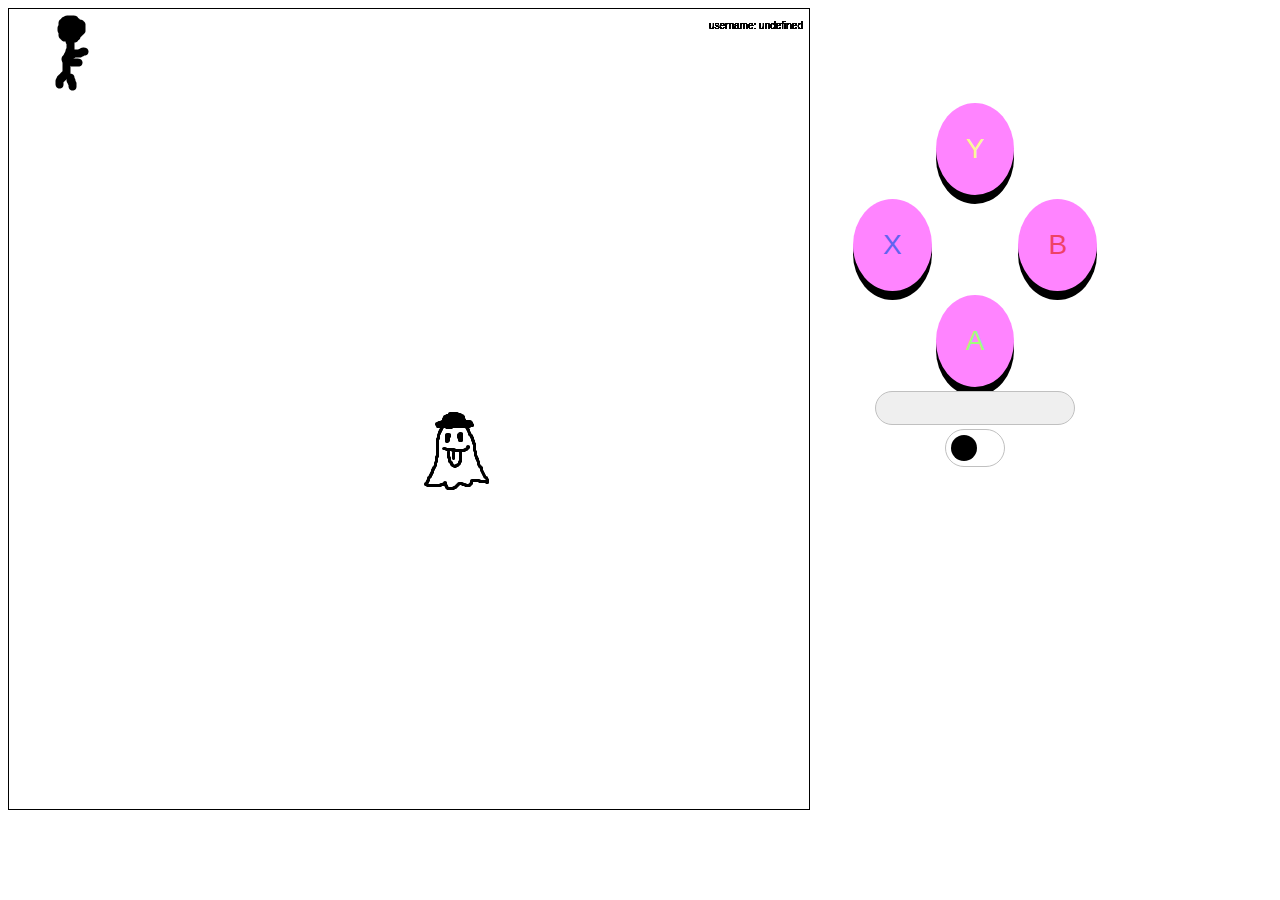
<file: gameloop/index.html>
<!doctype html>

<html lang="en">
 
  
  

<head>
    <meta charset="utf-8">
    <title>GameLoop Example</title>
    <meta name="viewport" content="width=device-width, initial-scale=1">
    <meta name="description" content="HTML5 GameLoop Template">
    <meta name="author" content="UI Programming">

    <!--StyleSheet-->
    <link rel="stylesheet" href="./css/buttons.css">
    <link href='https://fonts.googleapis.com/css?family=Orbitron' rel='stylesheet' type='text/css'>
   
</head>

<body>
  
  
  
    
   

    
    
  
    <canvas tabindex="1" id="game" width="800" height="800" style="border: black 1px solid;">
        Oops! looks like your browser does not support canvas tag
    </canvas>
    <h1 id="HUD" onload="weaponSelection()"></h1>
    <table>
        <tbody>
            <tr>
                <td>&nbsp;</td>
                <td><button onclick="buttonUP()" class="button yellow round">Y</button></td>
                <td>&nbsp;</td>
            </tr>
            <tr>
                <td><button onclick="buttonLEFT()" class="button blue round">X</button></td>
                <td>&nbsp;</td>
                <td><button onclick="buttonRIGHT()" class="button red round">B</button></td>
            </tr>
            <tr>
                <td>&nbsp;</td>
                <td><button onclick="buttonDOWN()" class="button green round">A</button></td>
                <td>&nbsp;</td>
            </tr>
        </tbody>
        <tr>
            <td colspan="3" align="center">
              <div class="custom-select" style="width:200px;">
                <select id="equipment" onchange="weaponSelection()">
                </select>
              </div>
            </td>
          </tr>
          <tr>
            <td colspan="3" align="center">
              <label class="switch">
                <input id="active" onclick="weaponSelection()" type="checkbox">
                <span class="toggle"></span>
              </label>
            </td>
          </tr>
        </tbody>
      </table>
    
</body>

  <!--JavaScript File-->
  <script src="./js/script.js"></script>

</html>
</file>
<file: gameloop/css/buttons.css>
img
{
    width: 100%;
}
.button 
{
    background-color: #ff84ff;
    border: none;
    box-shadow: 0 9px#000000;
    padding: 30px;
    text-align: center;
    font-size: 28px;
}

.button:hover 
{
    background-color:#3327d8;
}
table
{
    position: absolute;
    top:100px;
    left:850px;
}
.button:active 
{
    box-shadow: 0 5px #000000;
    transform: translateY(5px);
}

.red 
{
    color: #ee4166;
}

.green 
{
    color: #a1fd7c;
}

.blue 
{
    color: #6262f0;
}

.yellow 
{
    color: #fafa98;
}

.round 
{
    border-radius: 50%;
}
/* Slider Switch Checkbox */

.switch {
    position: relative;
    /* No line-break after the element, so the element can sit next to other elements.*/
    display: inline-block;
    width: 60px;
    height: 34px;
  }
  
  .switch input {
    /* This makes the default checkbox disappear */
    opacity: 0;
    width: 0px;
    height: 0px;
  }
  
  .toggle {
    position: absolute;
    cursor: pointer;
    top: 0px;
    left: 0px;
    right: 0px;
    bottom: 0px;
    padding: 1px 1px 1px 1px;
    border: 1px solid #C0C0C0;
    height: 34px;
    border-radius: 20px;
  
    /* WebKit */
    -webkit-transition: 0.5s;
    /* Mozilla */
    -moz-transition: 0.5s;
    /* Opera */
    -o-transition: 0.5s;
    /* Internet Explorer */
    -ms-transition: 0.5s;
    /* CSS3 */
    transition: 0.5s;
  }
  
  .toggle:before {
    position: absolute;
    content: "";
    height: 26px;
    width: 26px;
    left: 5px;
    bottom: 5px;
    background-color: #000000;
    border-radius: 20px;
  
    /* WebKit */
    -webkit-transition: 0.5s;
    /* Mozilla */
    -moz-transition: 0.5s;
    /* Opera */
    -o-transition: 0.5s;
    /* Internet Explorer */
    -ms-transition: 0.5s;
    /* CSS3 */
    transition: 0.5s;
  
  }
  
  input:checked+.toggle {
    background-color: #00ff37;
  }
  
  input:checked+.toggle:before {
    /* WebKit */
    -webkit-transform: translateX(26px);
    /* Mozilla */
    -moz-transform: translateX(26px);
    /* Opera */
    -o-transform: translateX(26px);
    /* Internet Explorer */
    -ms-transform: translateX(26px);
    /* CSS3 */
    transform: translateX(26px);
  }
  
  /* Select Styling*/
  select {
    width: 200px;
    padding: 5px 5px 5px 5px;
    font-size: 16px;
    border: 1px solid #C0C0C0;
    height: 34px;
    border-radius: 20px;
  
    /* WebKit */
    -webkit-appearance: none;
    /* Mozilla */
    -moz-appearance: none;
    /* Opera */
    -o-appearance: none;
    /* Internet Explorer */
    -ms-appearance: none;
    /* CSS3 */
    appearance: none;
  }
</file>
